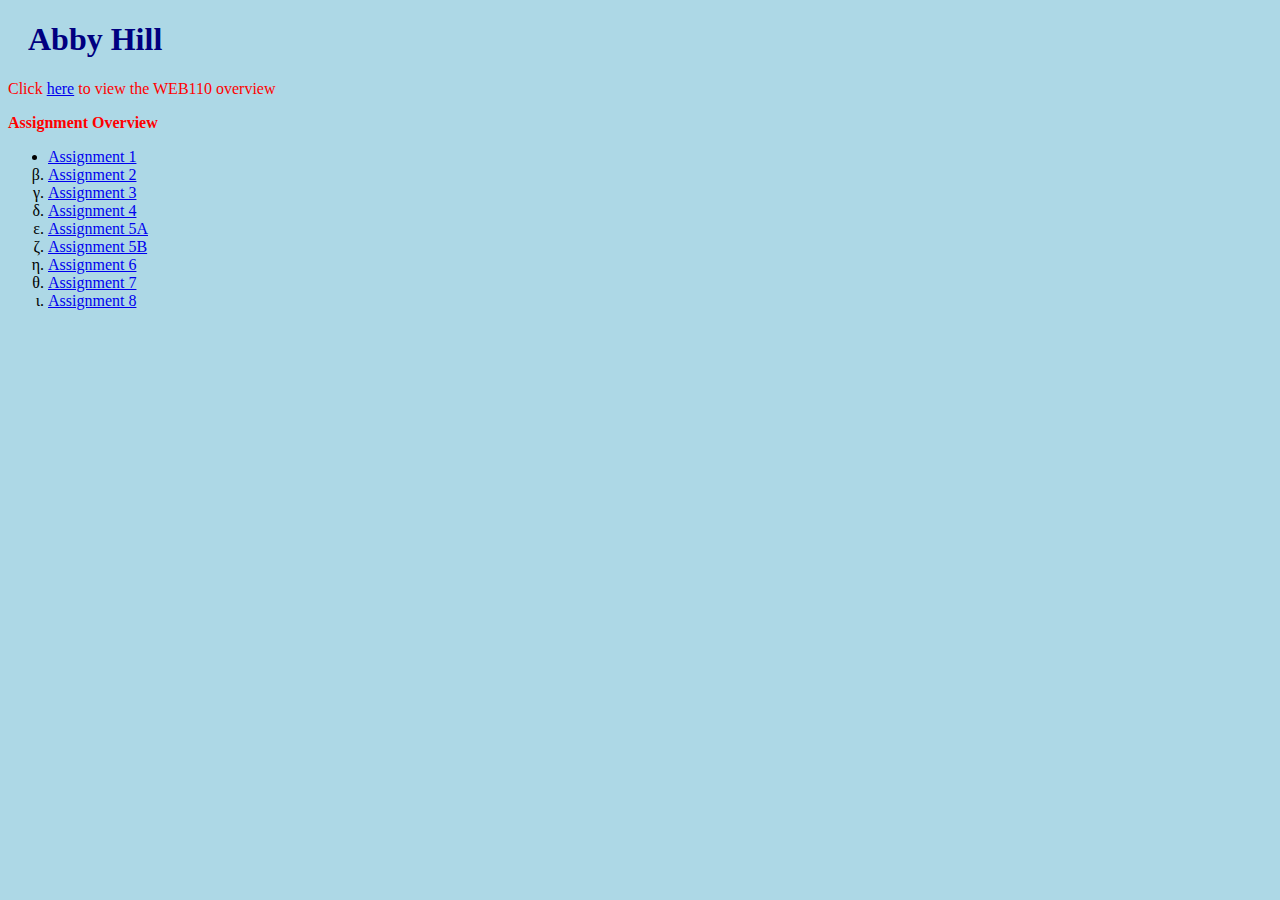
<file: web110/index.html>
<!DOCTYPE html>
<html lang="en">
  <head>
    <meta charset="UTF-8">
    <title>WEB110 Information</title>
    <link rel="stylesheet" type="text/css" href="style.css">
  </head>
  <body>
    <h1>Abby Hill</h1>
  <p> Click <a href="index.html">here</a> to view the WEB110 overview </p>
  <p id="overview"><b>Assignment Overview</b></p>
    <ul>
      <li id="assignment-1"><a  href="Assignment-1.html">Assignment 1</a></li>
      <li id="assignment"><a href="Assignment-2.html">Assignment 2</a></li>
      <li id="assignment"><a href="Assignment-3.html">Assignment 3</a></li>
      <li id="assignment"><a href="Assignment-4.html">Assignment 4</a></li>
      <li id="assignment"><a href="Assignment-5A.html">Assignment 5A</a></li>
      <li id="assignment"><a href="Assignment-5b.html">Assignment 5B</a></li>
      <li id="assignment"><a href="Assignment-6.html">Assignment 6</a></li>
      <li id="assignment"><a href="Assignment-7.html">Assignment 7</a></li>
      <li id="assignment"><a href="Assignment-8.html">Assignment 8</a></li>
    </ul>
  </p>
  </body>
</html>
</file>
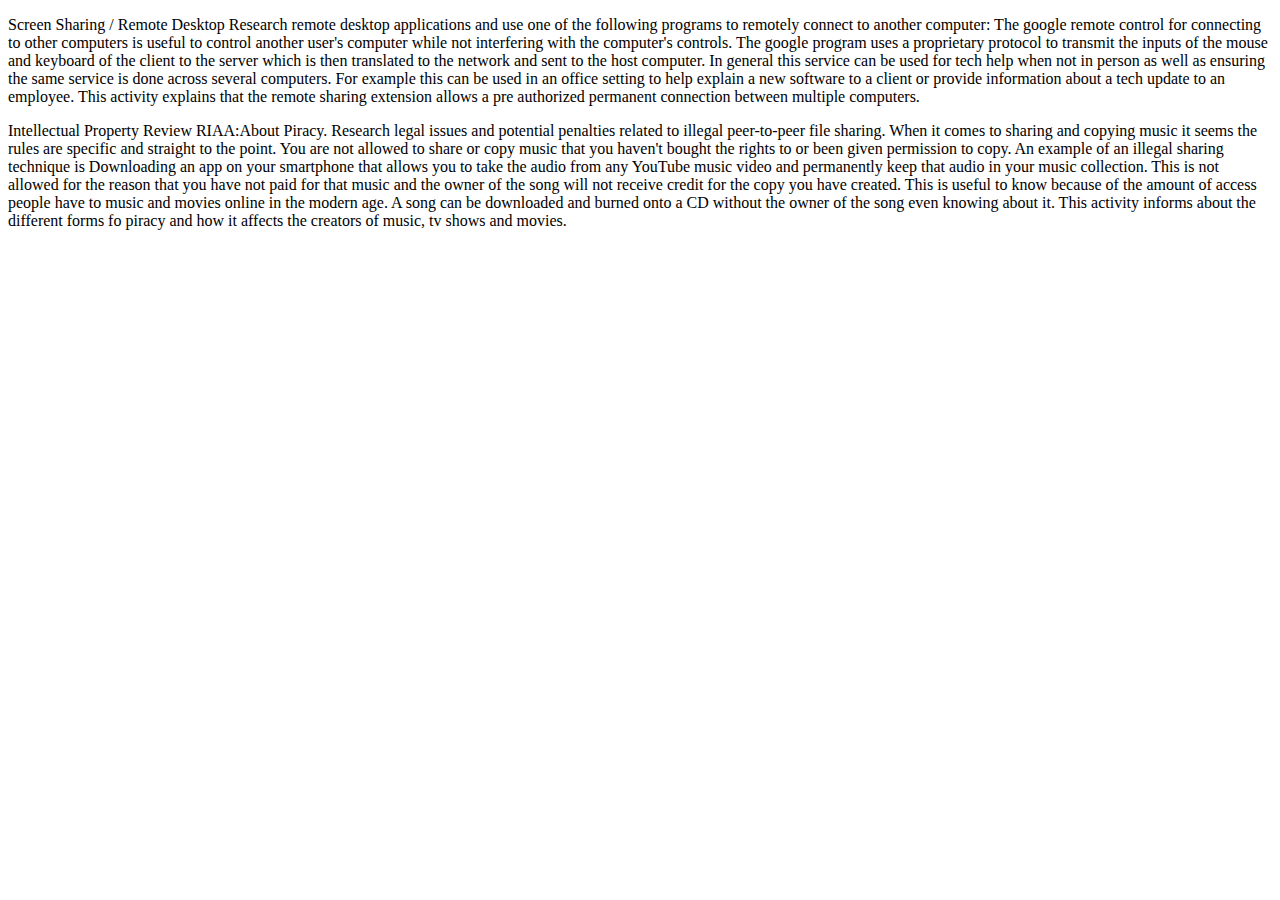
<file: web110/Assignement-5.html>
<!DOCTYPE html>
<html lang="en">
  <head>
    <meta charset="UTF-8">
    <title>Assignment-5</title>
  </head>
  <body>
    <p>Screen Sharing / Remote Desktop
Research remote desktop applications and use one of the following programs to remotely connect to another computer:
The google remote control for connecting to other computers is useful to control another user's computer while not interfering with the computer's controls. The google program uses a proprietary protocol to transmit the inputs of the mouse and keyboard of the client to the server which is then translated to the network and sent to the host computer. In general this service can be used for tech help when not in person as well as ensuring the same service is done across several computers. For example this can be used in an office setting to help explain a new software to a client or provide information about a tech update to an employee. This activity explains that the remote sharing extension allows a pre authorized permanent connection between multiple computers. 
</p>
    <p>Intellectual Property
Review RIAA:About Piracy. Research legal issues and potential penalties related to illegal peer-to-peer file sharing.
When it comes to sharing and copying music it seems the rules are specific and straight to the point. You are not allowed to share or copy music that you haven't bought the rights to or been given permission to copy. An example of an illegal sharing technique is Downloading an app on your smartphone that allows you to take the audio from any YouTube music video and permanently keep that audio in your music collection. This is not allowed for the reason that you have not paid for that music and the owner of the song will not receive credit for the copy you have created. This is useful to know because of the amount of access people have to music and movies online in the modern age. A song can be downloaded and burned onto a CD without the owner of the song even knowing about it. This activity informs about the different forms fo piracy and how it affects the creators of music, tv shows and movies. 
</p>
  </body>
</html>
</file>
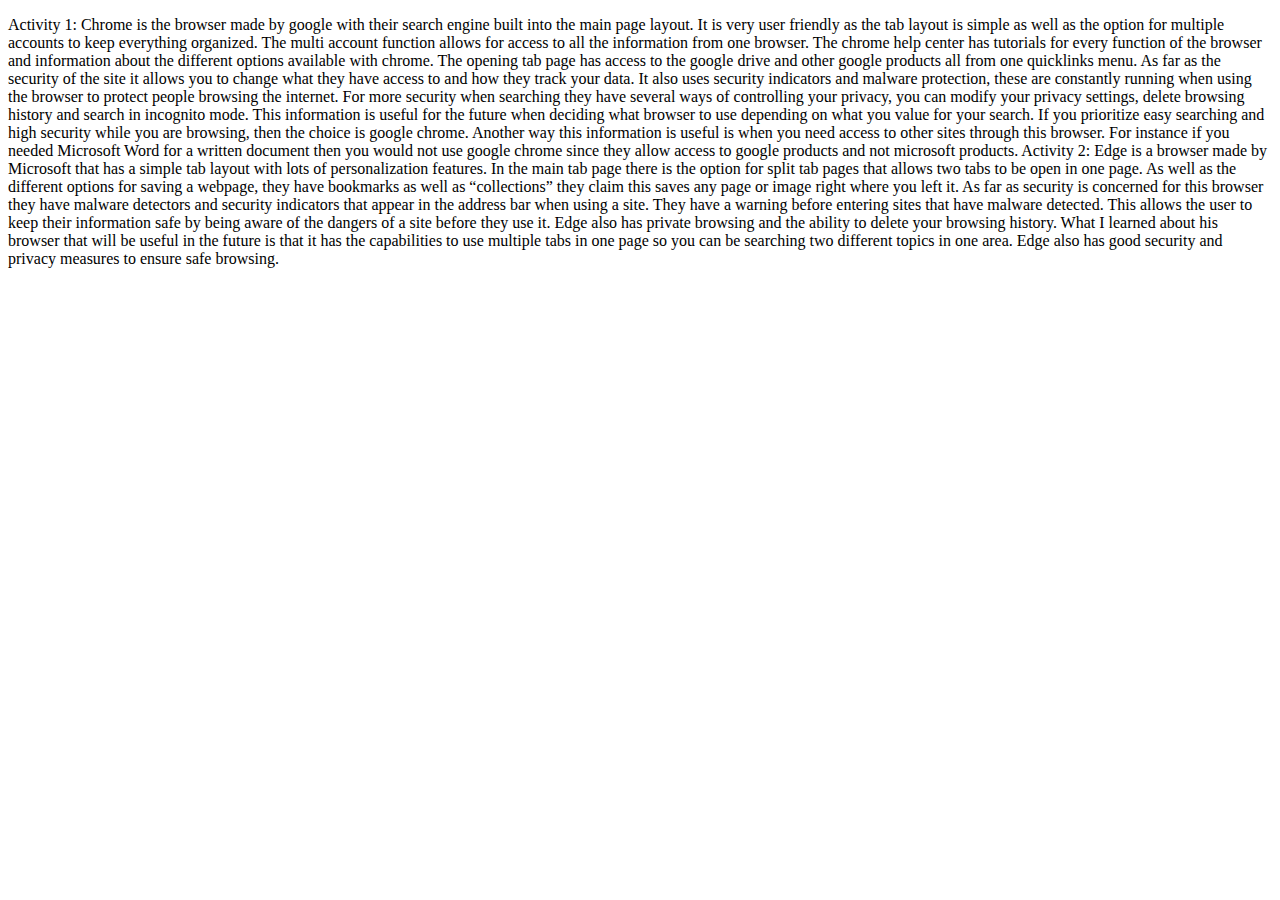
<file: web110/Assignment-2.html>
<!DOCTYPE html>
<html lang="en">
  <head>
    <meta charset="UTF-8">
    <title>Assignment 2 - Summary </title>
  </head>
  <body>
    <p>
Activity 1: Chrome is the browser made by google with their search engine built into the main page layout. It is very user friendly as the tab layout is simple as well as the option for multiple accounts to keep everything organized. The multi account function allows for access to all the information from one browser. The chrome help center has tutorials for every function of the browser and information about the different options available with chrome. The opening tab page has access to the google drive and other google products all from one quicklinks menu. As far as the security of the site it allows you to change what they have access to and how they track your data. It also uses security indicators and malware protection, these are constantly running when using the browser to protect people browsing the internet. For more security when searching they have several ways of controlling your privacy, you can modify your privacy settings, delete browsing history and search in incognito mode. This information is useful for the future when deciding what browser to use depending on what you value for your search. If you prioritize easy searching and high security while you are browsing, then the choice is google chrome. Another way this information is useful is when you need access to other sites through this browser. For instance if you needed Microsoft Word for a written document then you would not use google chrome since they allow access to google products and not microsoft products.
Activity 2: Edge is a browser made by Microsoft that has a simple tab layout with lots of personalization features. In the main tab page there is the option for split tab pages that allows two tabs to be open in one page. As well as the different options for saving a webpage, they have bookmarks as well as “collections” they claim this saves any page or image right where you left it. As far as security is concerned for this browser they have malware detectors and security indicators that appear in the address bar when using a site. They have a warning before entering sites that have malware detected. This allows the user to keep their information safe by being aware of the dangers of a site before they use it. Edge also has private browsing and the ability to delete your browsing history. What I learned about his browser that will be useful in the future is that it has the capabilities to use multiple tabs in one page so you can be searching two different topics in one area. Edge also has good security and privacy measures to ensure safe browsing.</p>
</body>
</html>
</file>
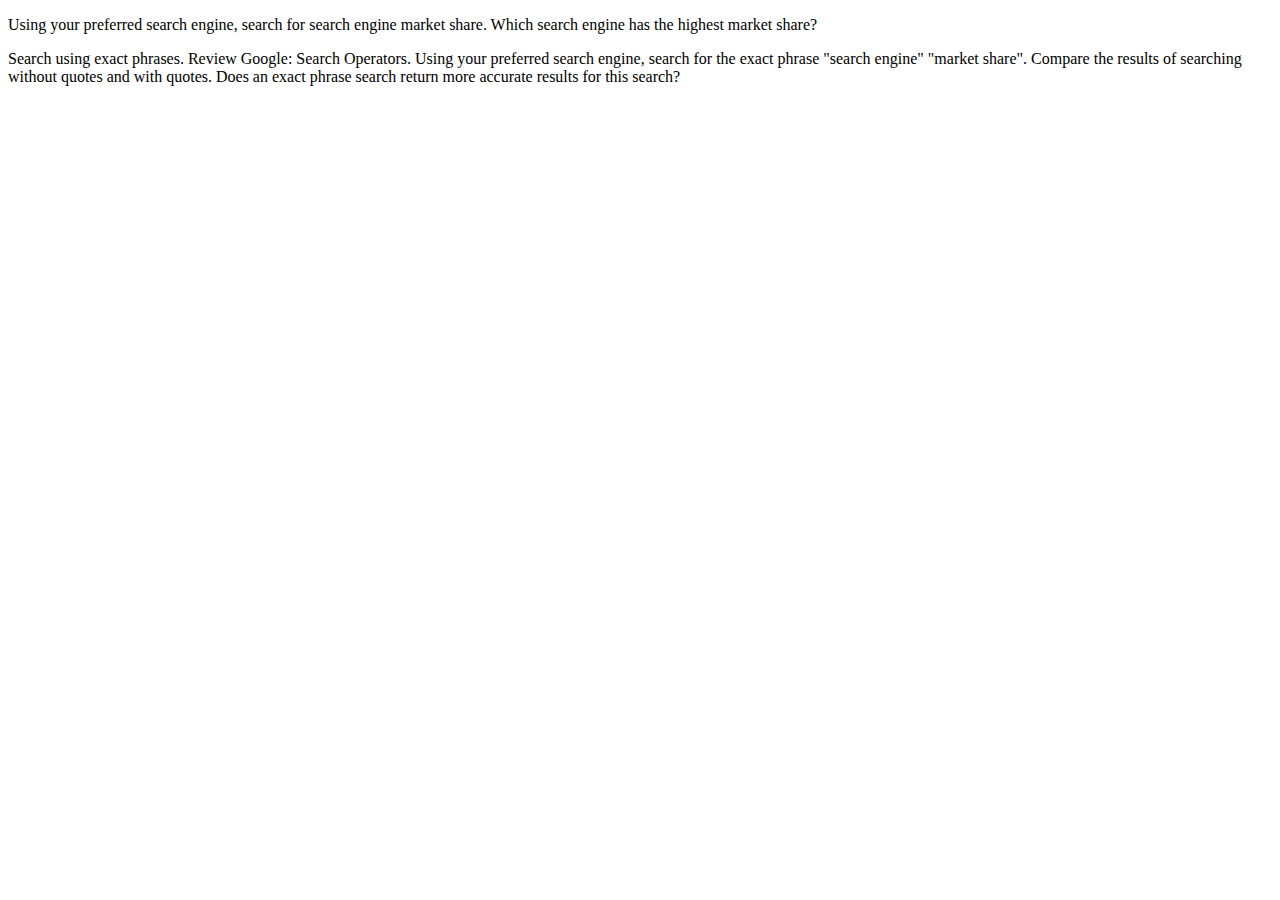
<file: web110/assignment-3.html>
<!DOCTYPE html>
<html lang="en">
  <head>
    <meta charset="UTF-8">
    <title> Assignment-3 </title>
  </head>
  <body>
    <p>Using your preferred search engine, search for search engine market share. Which search engine has the highest market share?</p>
   <p>Search using exact phrases. Review Google: Search Operators. Using your preferred search engine, search for the exact phrase "search engine" "market share". Compare the results of searching without quotes and with quotes. Does an exact phrase search return more accurate results for this search?</p>

  </body>
</html>
</file>
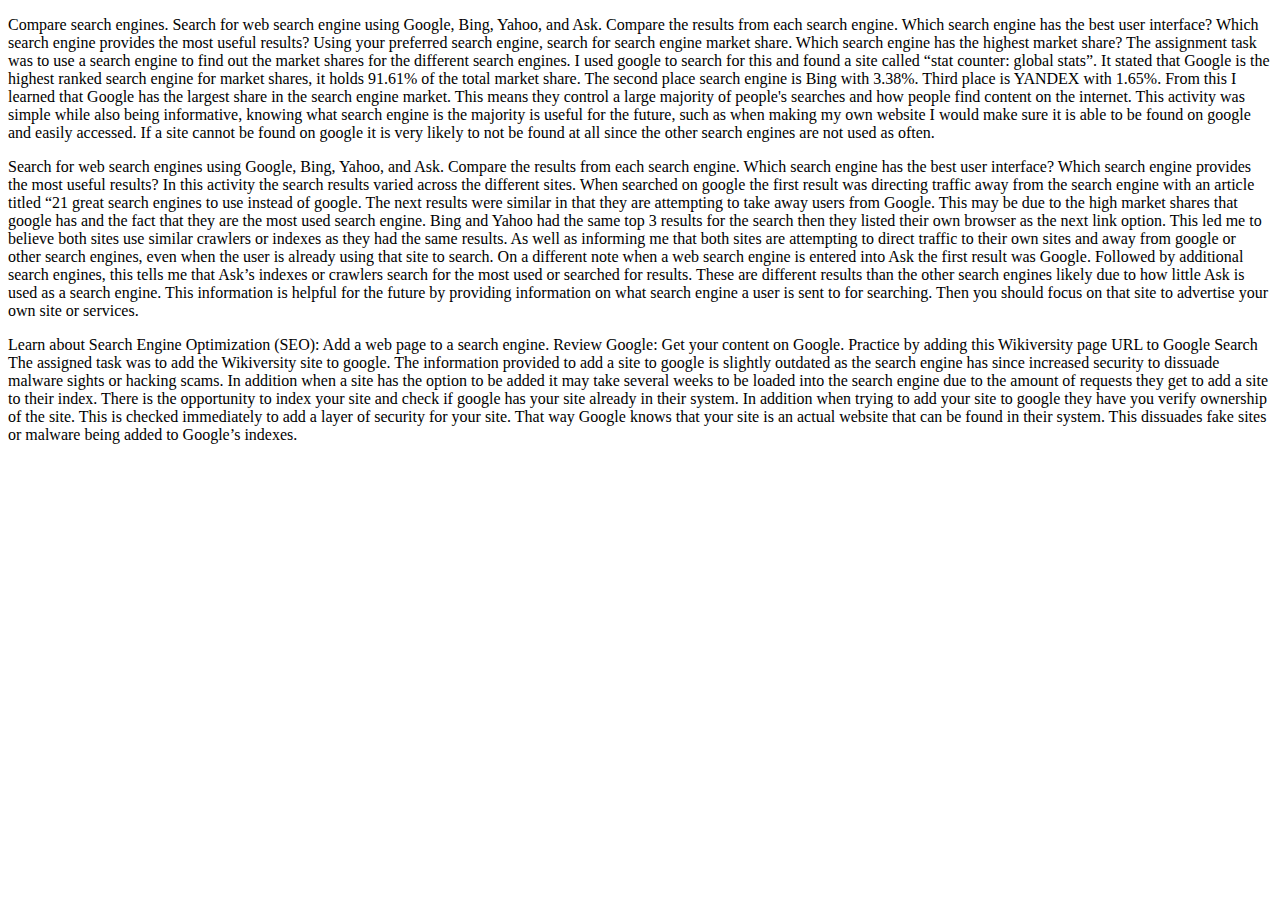
<file: web110/Assignment-3.html>
<!DOCTYPE html>
<html lang="en">
  <head>
    <meta charset="UTF-8">
    <title> Assignment-3 </title>
  </head>
  <body>
    <p>Compare search engines.
Search for web search engine using Google, Bing, Yahoo, and Ask. Compare the results from each search engine. Which search engine has the best user interface? Which search engine provides the most useful results?
Using your preferred search engine, search for search engine market share. Which search engine has the highest market share?
      The assignment task was to use a search engine to find out the market shares for the different search engines. I used google to search for this and found a site called “stat counter: global stats”. It stated that Google is the highest ranked search engine for market shares, it holds 91.61% of the total market share. The second place search engine is Bing with 3.38%. Third place is YANDEX with 1.65%. From this I learned that Google has the largest share in the search engine market. This means they control a large majority of people's searches and how people find content on the internet. This activity was simple while also being informative, knowing what search engine is the majority is useful for the future, such as when making my own website I would make sure it is able to be found on google and easily accessed. If a site cannot be found on google it is very likely to not be found at all since the other search engines are not used as often. </p>
    <p>Search for web search engines using Google, Bing, Yahoo, and Ask. Compare the results from each search engine. Which search engine has the best user interface? Which search engine provides the most useful results?
In this activity the search results varied across the different sites. When searched on google the first result was directing traffic away from the search engine with an article titled “21 great search engines to use instead of google. The next results were similar in that they are attempting to take away users from Google. This may be due to the high market shares that google has and the fact that they are the most used search engine. Bing and Yahoo had the same top 3 results for the search then they listed their own browser as the next link option. This led me to believe both sites use similar crawlers or indexes as they had the same results. As well as informing me that both sites are attempting to direct traffic to their own sites and away from google or other search engines, even when the user is already using that site to search. On a different note when a web search engine is entered into Ask the first result was Google. Followed by additional search engines, this tells me that Ask’s indexes or crawlers search for the most used or searched for results. These are different results than the other search engines likely due to how little Ask is used as a search engine. This information is helpful for the future by providing information on what search engine a user is sent to for searching. Then you should focus on that site to advertise your own site or services. </p>
<p>Learn about Search Engine Optimization (SEO):
Add a web page to a search engine. Review Google: Get your content on Google. Practice by adding this Wikiversity page URL to Google Search
The assigned task was to add the Wikiversity site to google. The information provided to add a site to google is slightly outdated as the search engine has since increased security to dissuade malware sights or hacking scams. In addition when a site has the option to be added it may take several weeks to be loaded into the search engine due to the amount of requests they get to add a site to their index. There is the opportunity to index your site and check if google has your site already in their system. In addition when trying to add your site to google they have you verify ownership of the site. This is checked immediately to add a layer of security for your site. That way Google knows that your site is an actual website that can be found in their system. This dissuades fake sites or malware being added to Google’s indexes.</p>
  </body>
</html>
</file>
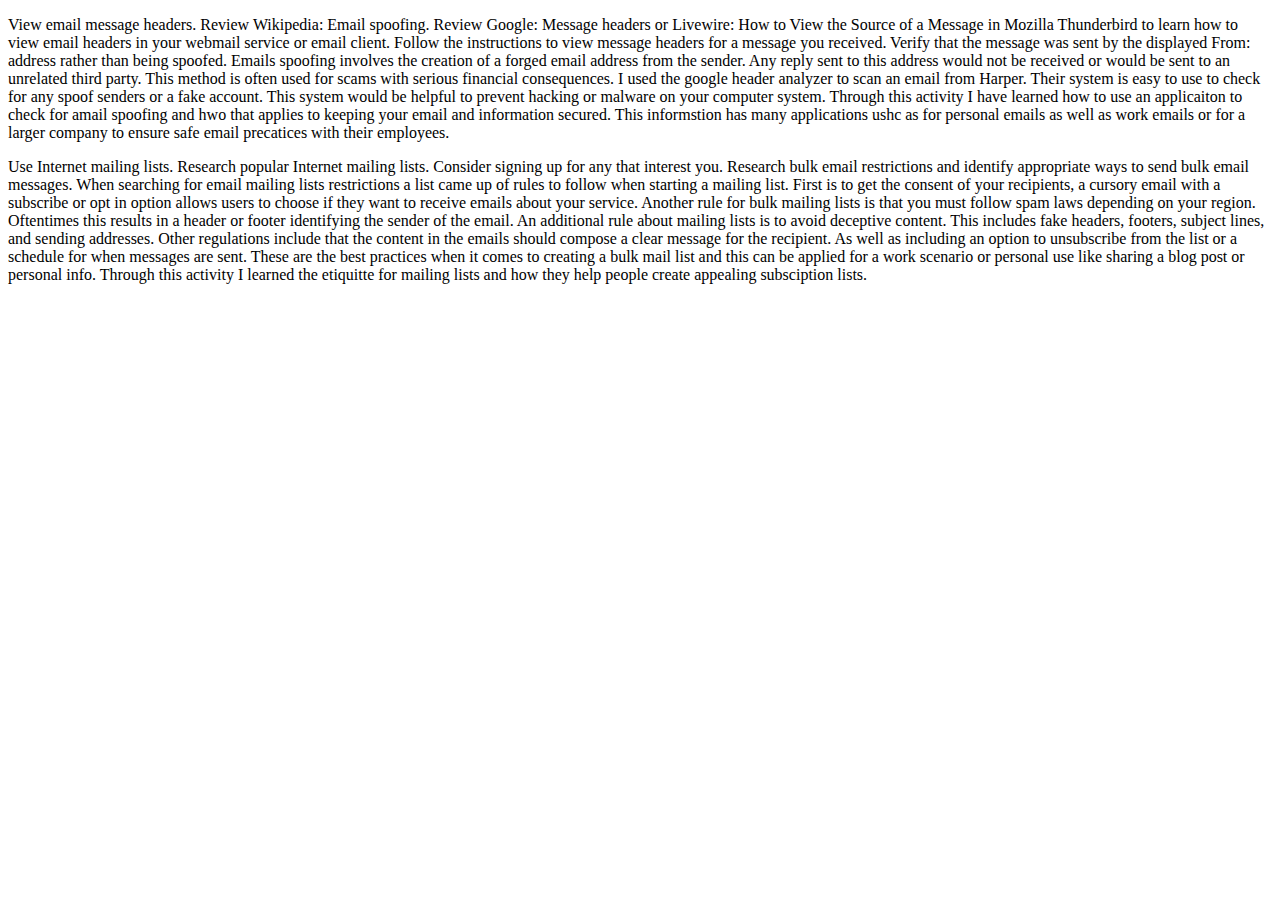
<file: web110/Assignment-4.html>
<!DOCTYPE html>
<html lang="en">
  <head>
    <meta charset="UTF-8">
    <title>Assignment-4</title>
  </head>
  <body>
    <p>View email message headers.
Review Wikipedia: Email spoofing.
Review Google: Message headers or Livewire: How to View the Source of a Message in Mozilla Thunderbird to learn how to view email headers in your webmail service or email client.
Follow the instructions to view message headers for a message you received. Verify that the message was sent by the displayed From: address rather than being spoofed.
Emails spoofing involves the creation of a forged email address from the sender. Any reply sent to this address would not be received or would be sent to an unrelated third party. This method is often used for scams with serious financial consequences. I used the google header analyzer to scan an email from Harper. Their system is easy to use to check for any spoof senders or a fake account. This system would be helpful to prevent hacking or malware on your computer system. Through this activity I have learned how to use an applicaiton to check for amail spoofing and hwo that applies to keeping your email and information secured. This informstion has many applications ushc as for personal emails as well as work emails or for a larger company to ensure safe email precatices with their employees. 
</p>
<p> Use Internet mailing lists.
Research popular Internet mailing lists. Consider signing up for any that interest you.
Research bulk email restrictions and identify appropriate ways to send bulk email messages.
When searching for email mailing lists restrictions a list came up of rules to follow when starting a mailing list. First is to get the consent of your recipients, a cursory email with a subscribe or opt in option allows users to choose if they want to receive emails about your service. Another rule for bulk mailing lists is that you must follow spam laws depending on your region. Oftentimes this results in a header or footer identifying the sender of the email. An additional rule about mailing lists is to avoid deceptive content. This includes fake headers, footers, subject lines, and sending addresses. Other regulations include that the content in the emails should compose a clear message for the recipient. As well as including an option to unsubscribe from the list or a schedule for when messages are sent. These are the best practices when it comes to creating a bulk mail list and this can be applied for a work scenario or personal use like sharing a blog post or personal info. Through this activity I learned the etiquitte for mailing lists and how they help people create appealing subsciption lists. 
</p>
  </body>
</html>
</file>
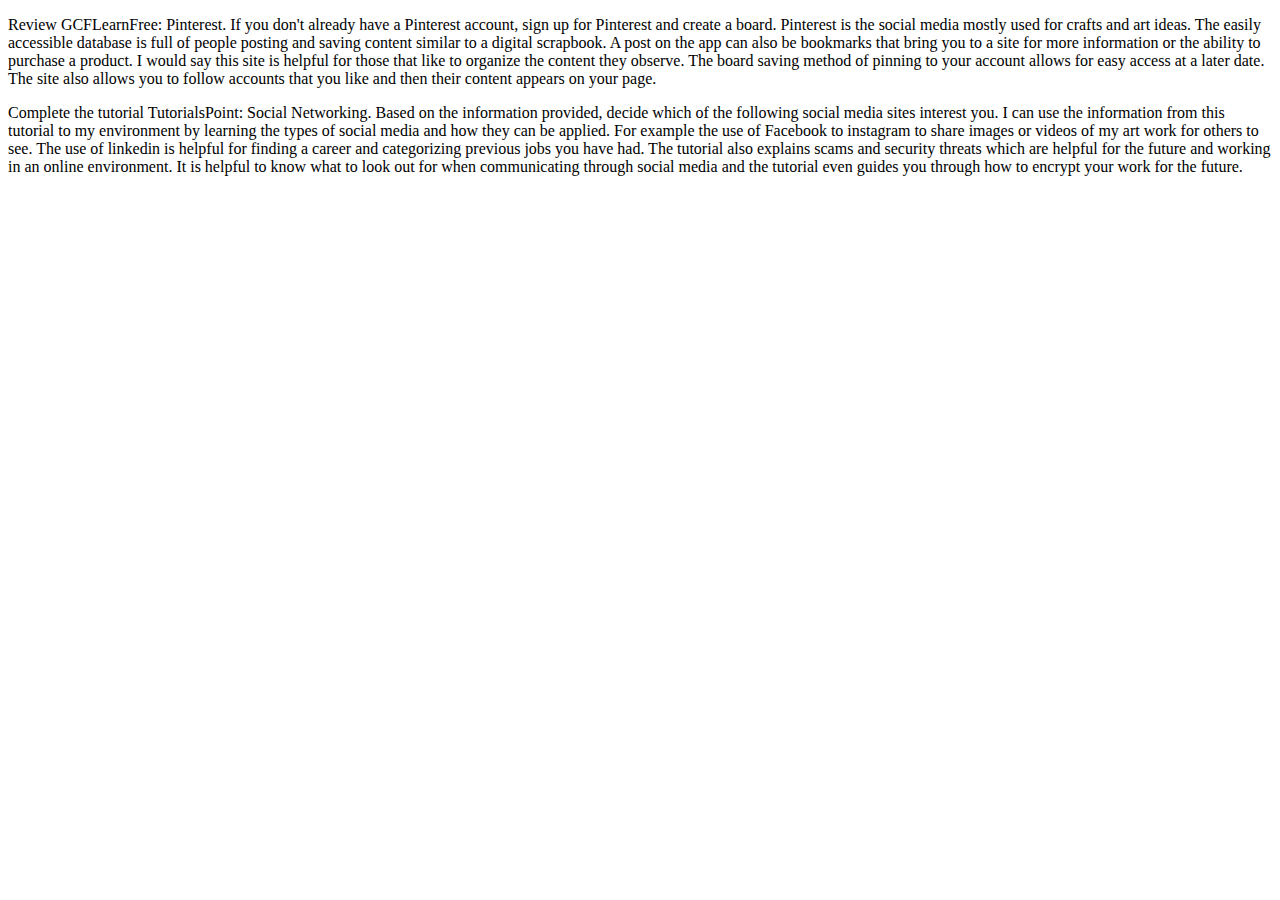
<file: web110/Assignment-5A.html>
<!DOCTYPE html>
<html lang="en">
  <head>
    <meta charset="UTF-8">
    <title>Assignment-5a</title>
  </head>
  <body>
    <p>Review GCFLearnFree: Pinterest. If you don't already have a Pinterest account, sign up for Pinterest and create a board.
 Pinterest is the social media mostly used for crafts and art ideas. The easily accessible database is full of people posting and saving content similar to a digital scrapbook. A post on the app can also be bookmarks that bring you to a site for more information or the ability to purchase a product. I would say this site is helpful for those that like to organize the content they observe. The board saving method of pinning to your account allows for easy access at a later date. The site also allows you to follow accounts that you like and then their content appears on your page. 
</p>
    <p>Complete the tutorial TutorialsPoint: Social Networking. Based on the information provided, decide which of the following social media sites interest you.
I can use the information from this tutorial to my environment by learning the types of social media and how they can be applied. For example the use of Facebook to instagram to share images or videos of my art work for others to see. The use of linkedin is helpful for finding a career and categorizing previous jobs you have had. The tutorial also explains scams and security threats which are helpful for the future and working in an online environment. It is helpful to know what to look out for when communicating through social media and the tutorial even guides you through how to encrypt your work for the future. 
</p>
  </body>
</html>
</file>
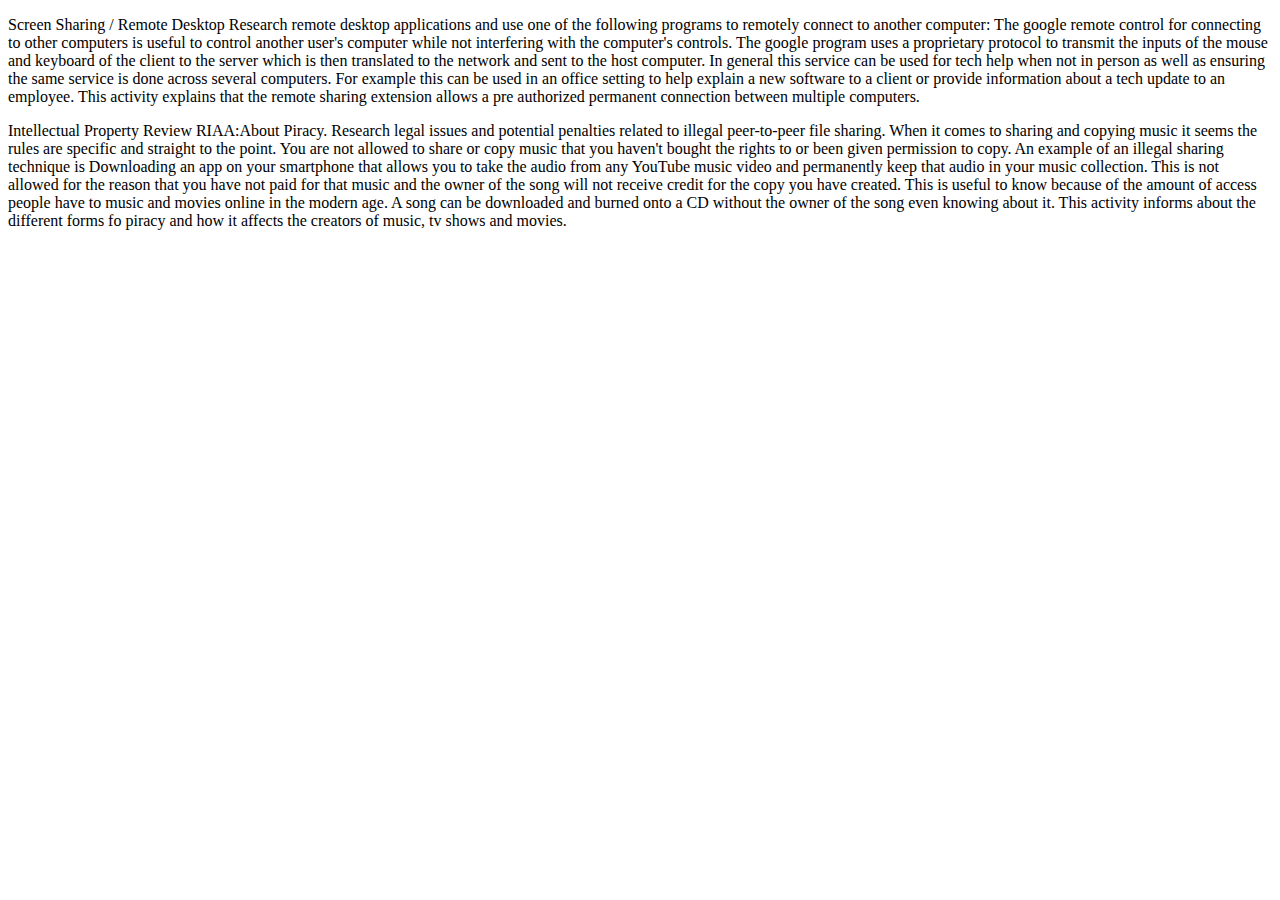
<file: web110/Assignment-5b.html>
<!DOCTYPE html>
<html lang="en">
  <head>
    <meta charset="UTF-8">
    <title>Assignment-5b</title>
  </head>
  <body>
    <p>Screen Sharing / Remote Desktop
Research remote desktop applications and use one of the following programs to remotely connect to another computer:
The google remote control for connecting to other computers is useful to control another user's computer while not interfering with the computer's controls. The google program uses a proprietary protocol to transmit the inputs of the mouse and keyboard of the client to the server which is then translated to the network and sent to the host computer. In general this service can be used for tech help when not in person as well as ensuring the same service is done across several computers. For example this can be used in an office setting to help explain a new software to a client or provide information about a tech update to an employee. This activity explains that the remote sharing extension allows a pre authorized permanent connection between multiple computers. 
</p>
    <p>Intellectual Property
Review RIAA:About Piracy. Research legal issues and potential penalties related to illegal peer-to-peer file sharing.
When it comes to sharing and copying music it seems the rules are specific and straight to the point. You are not allowed to share or copy music that you haven't bought the rights to or been given permission to copy. An example of an illegal sharing technique is Downloading an app on your smartphone that allows you to take the audio from any YouTube music video and permanently keep that audio in your music collection. This is not allowed for the reason that you have not paid for that music and the owner of the song will not receive credit for the copy you have created. This is useful to know because of the amount of access people have to music and movies online in the modern age. A song can be downloaded and burned onto a CD without the owner of the song even knowing about it. This activity informs about the different forms fo piracy and how it affects the creators of music, tv shows and movies. 
</p>
  </body>
</html>
</file>
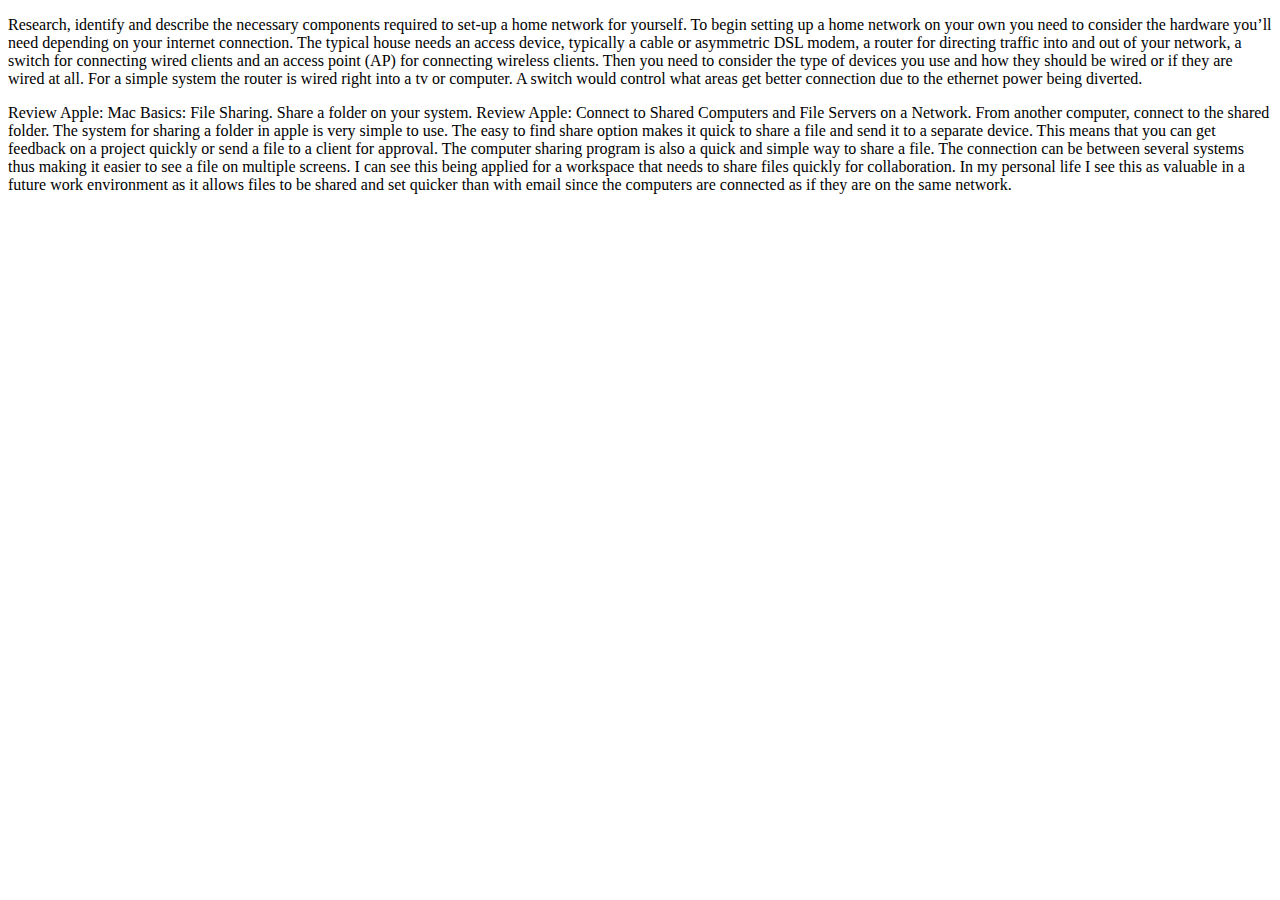
<file: web110/Assignment-6.html>
<!DOCTYPE html>
<html lang="en">
  <head>
    <meta charset="UTF-8">
    <title>Assignment-6</title>
  </head>
  <body>
    <p>Research, identify and describe the necessary components required to set-up a home network for yourself.
To begin setting up a home network on your own you need to consider the hardware you’ll need depending on your internet connection. The typical house needs an access device, typically a cable or asymmetric DSL modem, a router for directing traffic into and out of your network, a switch for connecting wired clients and an access point (AP) for connecting wireless clients. Then you need to consider the type of devices you use and how they should be wired or if they are wired at all. For a simple system the router is wired right into a tv or computer. A switch would control what areas get better connection due to the ethernet power being diverted. 
</p>

  <p> Review Apple: Mac Basics: File Sharing. Share a folder on your system.
Review Apple: Connect to Shared Computers and File Servers on a Network. From another computer, connect to the shared folder.
The system for sharing a folder in apple is very simple to use. The easy to find share option  makes it quick to share a file and send it to a separate device. This means that you can get feedback on a project quickly or send a file to a client for approval. The computer sharing program is also a quick and simple way to share a file. The connection can be between several systems thus making it easier to see a file on multiple screens. I can see this being applied for a workspace that needs to share files quickly for collaboration. In my personal life I see this as valuable in a future work environment as it allows files to be shared and set quicker than with email since the computers are connected as if they are on the same network. 
</p>
  </body>
</html>
</file>
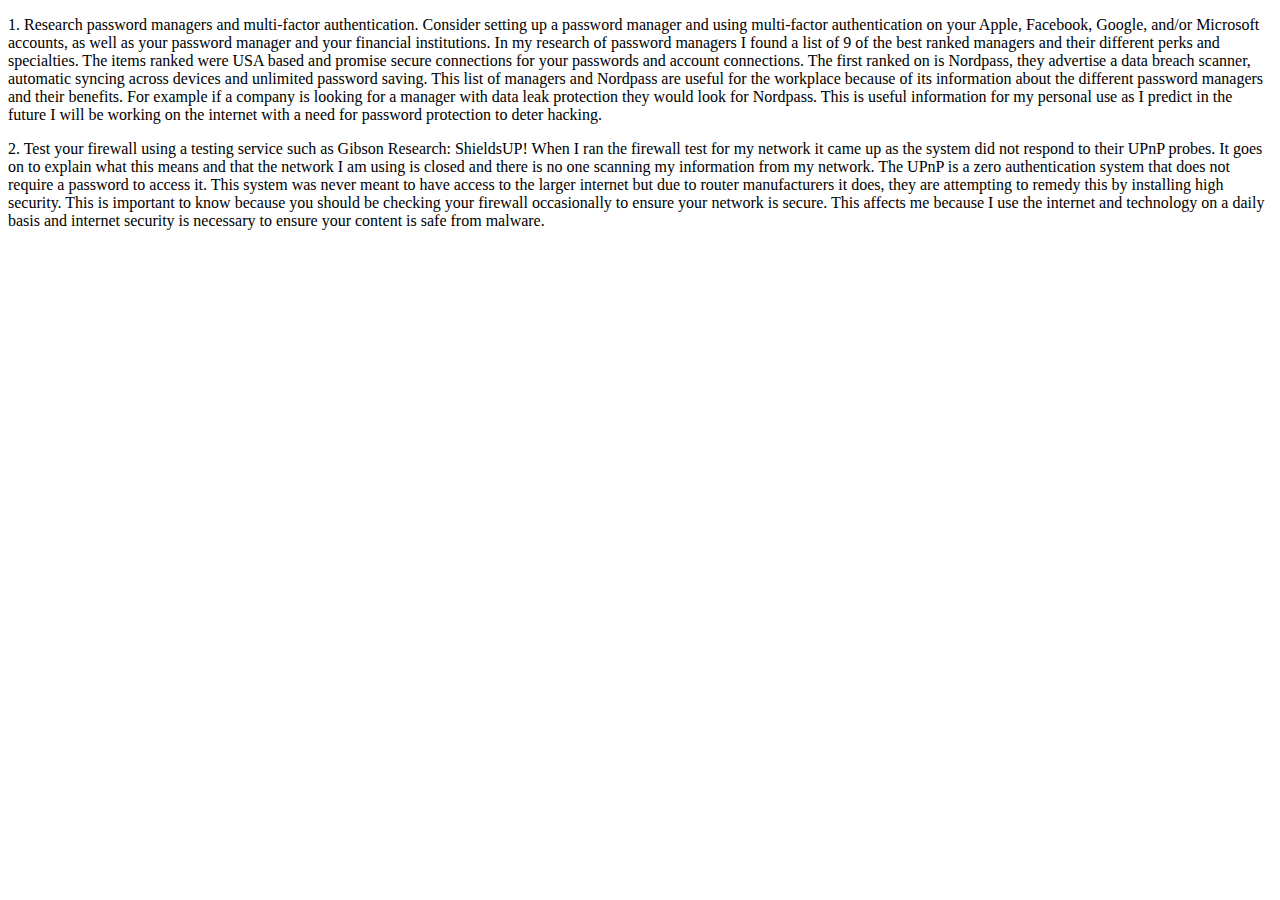
<file: web110/Assignment-7.html>
<!DOCTYPE html>
<html lang="en">
  <head>
    <meta charset="UTF-8">
    <title>ASSIGNMENT-7</title>
  </head>
  <body>
    <p>1. Research password managers and multi-factor authentication. Consider setting up a password manager and using multi-factor authentication on your Apple, Facebook, Google, and/or Microsoft accounts, as well as your password manager and your financial institutions.
      In my research of password managers I found a list of 9 of the best ranked managers and their different perks and specialties. The items ranked were USA based and promise secure connections for your passwords and account connections. The first ranked on is Nordpass, they advertise a data breach scanner, automatic syncing across devices and unlimited password saving. This list of managers and Nordpass are useful for the workplace because of its information about the different password managers and their benefits. For example if a company is looking for a manager with data leak protection they would look for Nordpass. This is useful information for my personal use as I predict in the future I will be working on the internet with a need for password protection to deter hacking. 
</p>
<p>2. Test your firewall using a testing service such as Gibson Research: ShieldsUP!
When I ran the firewall test for my network it came up as the system did not respond to their UPnP probes. It goes on to explain what this means and that the network I am using is closed and there is no one scanning my information from my network. The UPnP is a zero authentication system that does not require a password to access it. This system was never meant to have access to the larger internet but due to router manufacturers it does, they are attempting to remedy this by installing high security. This is important to know because you should be checking your firewall occasionally to ensure your network is secure. This affects me because I use the internet and technology on a daily basis and internet security is necessary to ensure your content is safe from malware. 
</p>
  </body>
</html>
</file>
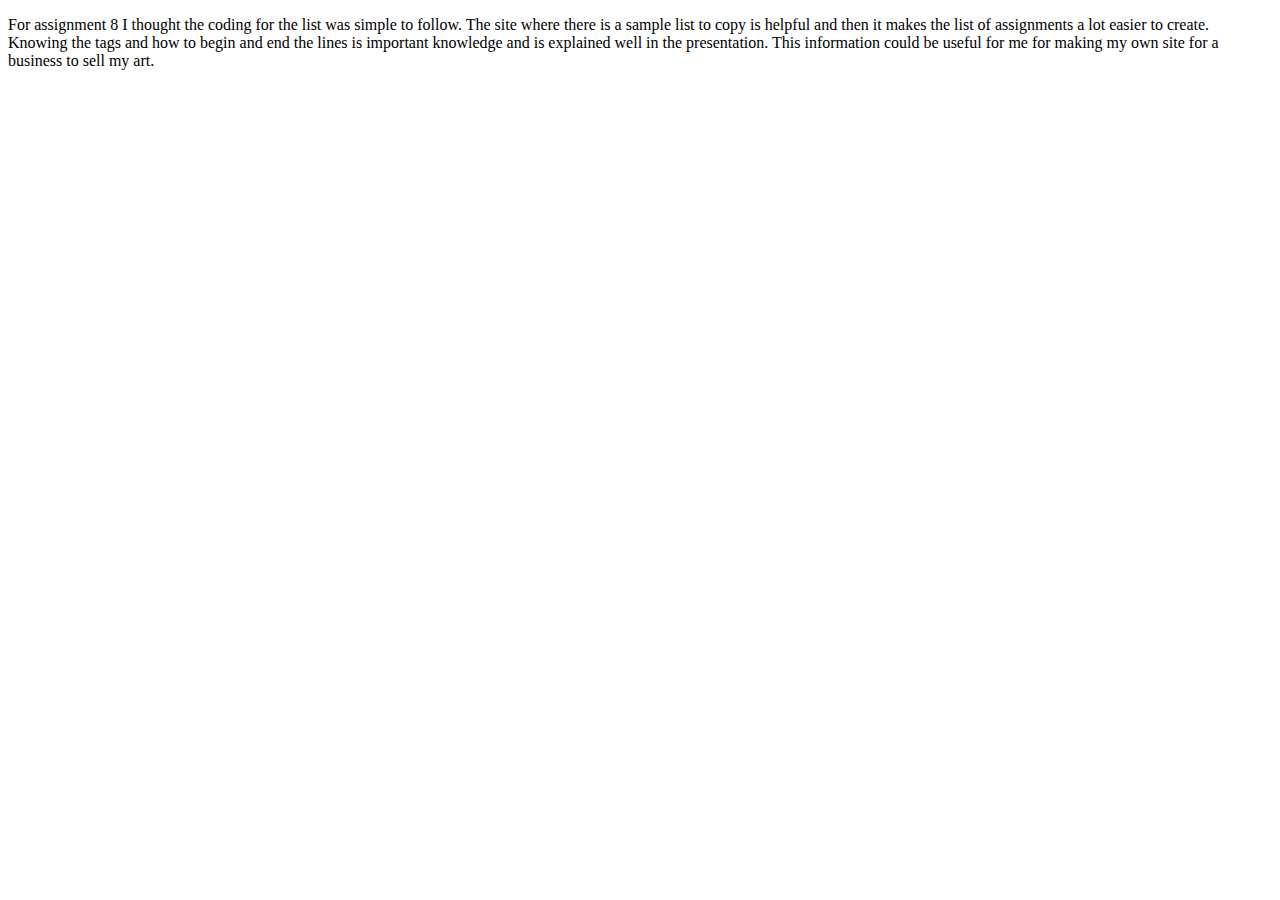
<file: web110/Assignment-8.html>
<!DOCTYPE html>
<html lang="en">
  <head>
    <meta charset="UTF-8">
    <title>Assignment-8</title>
  </head>
  <body>
    <p>For assignment 8 I thought the coding for the list was simple to follow. The site where there is a sample list to copy is helpful and then it makes the list of assignments a lot easier to create. Knowing the tags and how to begin and end the lines is important knowledge and is explained well in the presentation. This information could be useful for me for making my own site for a business to sell my art. 
    </p>
  </body>
</html>
</file>
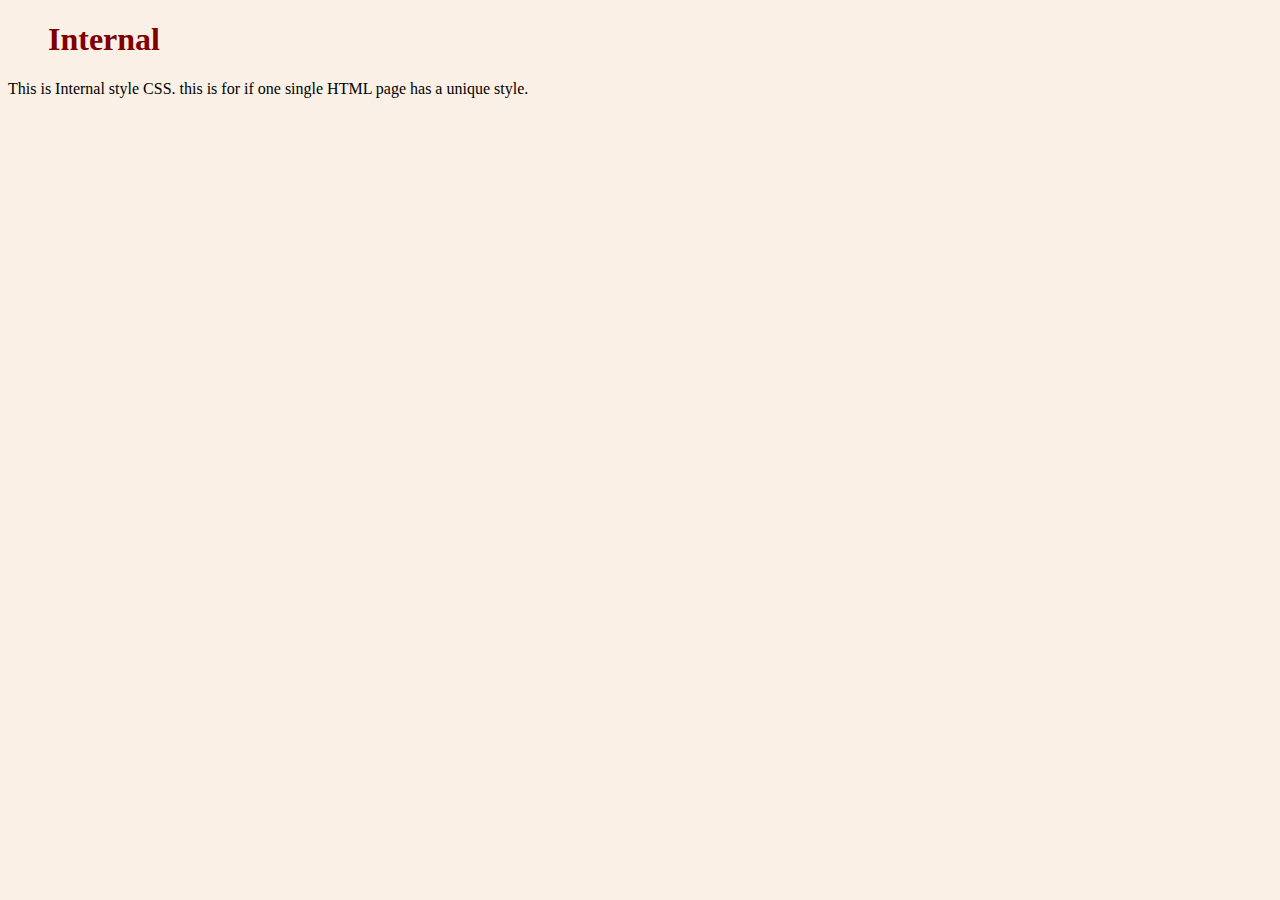
<file: web110/Assignment-9-Internal.html>
<!DOCTYPE html>
<html>
<head>
<style>
body {
  background-color: linen;
}

h1 {
  color: maroon;
  margin-left: 40px;
}
</style>
</head>
<body>

<h1>Internal</h1>
<p>This is Internal style CSS. this is for if one single HTML page has a unique style.</p>

</body>
</html>
</file>
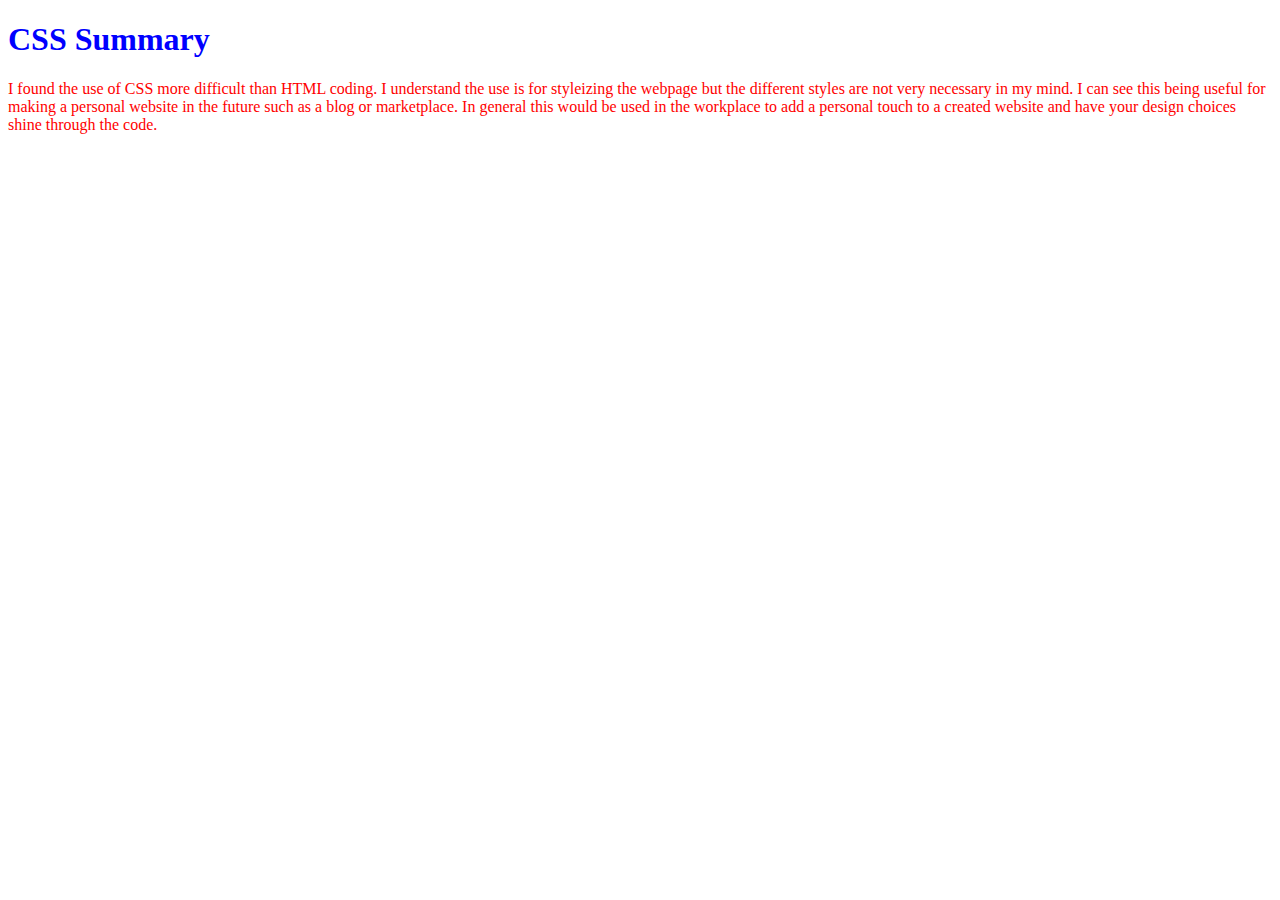
<file: web110/Assignment-9.html>
<!DOCTYPE html>
<html lang="en">
  <head>
    <meta charset="UTF-8">
    <title>Assignment-9</title>
  </head>
  <body>
  <h1 style="color:blue;">CSS Summary</h1>

<p style="color:red;">I found the use of CSS more difficult than HTML coding. I understand the use is for styleizing the webpage but the different styles are not very necessary in my mind. I can see this being useful for making a personal website in the future such as a blog or marketplace. In general this would be used in the workplace to add a personal touch to a created website and have your design choices shine through the code.  </p>

    <style>
      body {background-color: Powder blue;}
      h1 {color: red;} Internal
      p {color: blue;} Internal style is for editing an html page as opposed to a single element. Lorem ipsum dolor sit amet, consectetur adipiscing elit, sed do eiusmod tempor incididunt ut labore et dolore magna aliqua. Ut enim ad minim veniam, quis nostrud exercitation ullamco laboris nisi ut aliquip ex ea commodo consequat. Duis aute irure dolor in reprehenderit in voluptate velit esse cillum dolore eu fugiat nulla pariatur. Excepteur sint occaecat cupidatat non proident, sunt in culpa qui officia deserunt mollit anim id est laborum.
    </style>
  </body>
</html>
</file>
<file: web110/style.css>
body {
  background-color: lightblue;
}

h1 {
  color: navy;
  margin-left: 20px;
}
p {
  color: red;}

}
p#overview {
    position: relative;
    text-align: center;
    width: fit-content;
    top: 50%;
    left: 50%;
    transform: translate(-50%, -50%);
}

ul.assignment-list {
    padding: 0px;
}

li#assignment {
    text-align: center;
    list-style-type:lower-greek;
    position: relative;
    width: fit-content;
    top: 50%;
    left: 50%
    transform: translate(-50%, -50%);
}
</file>
